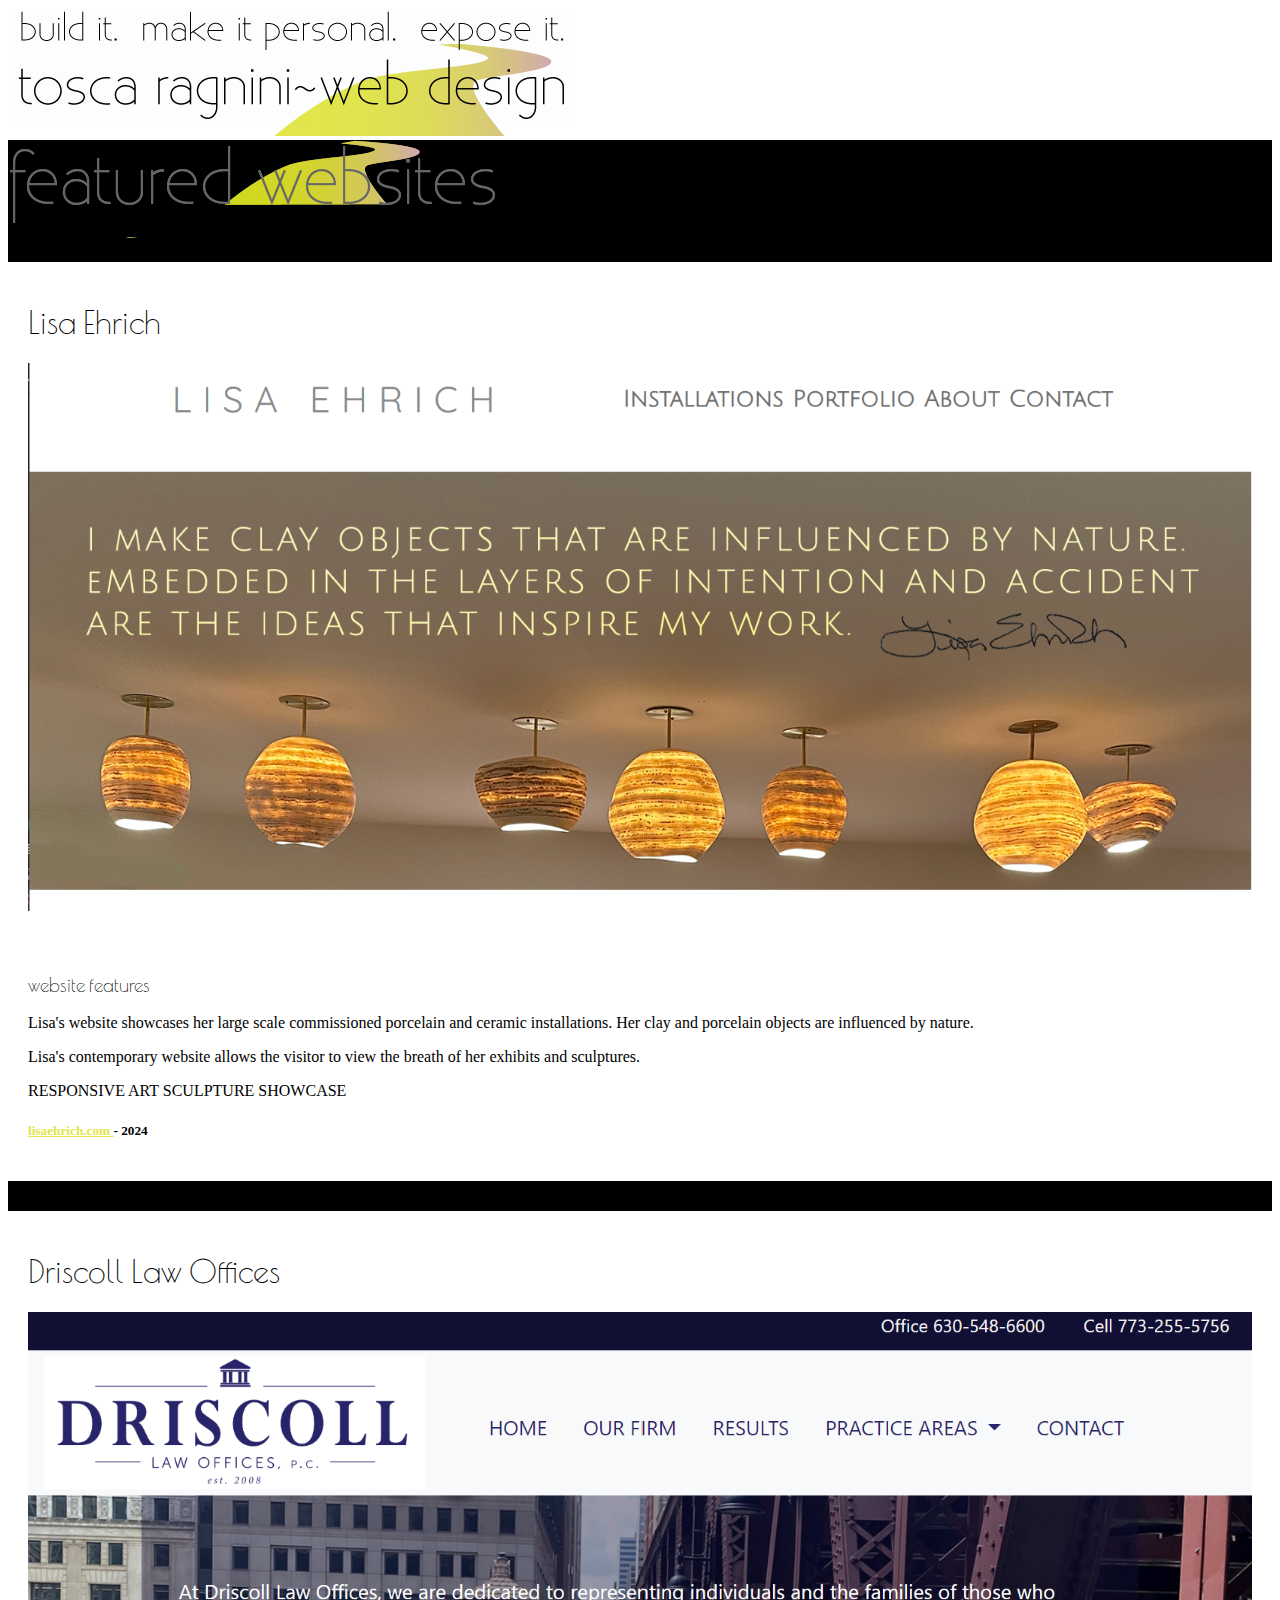
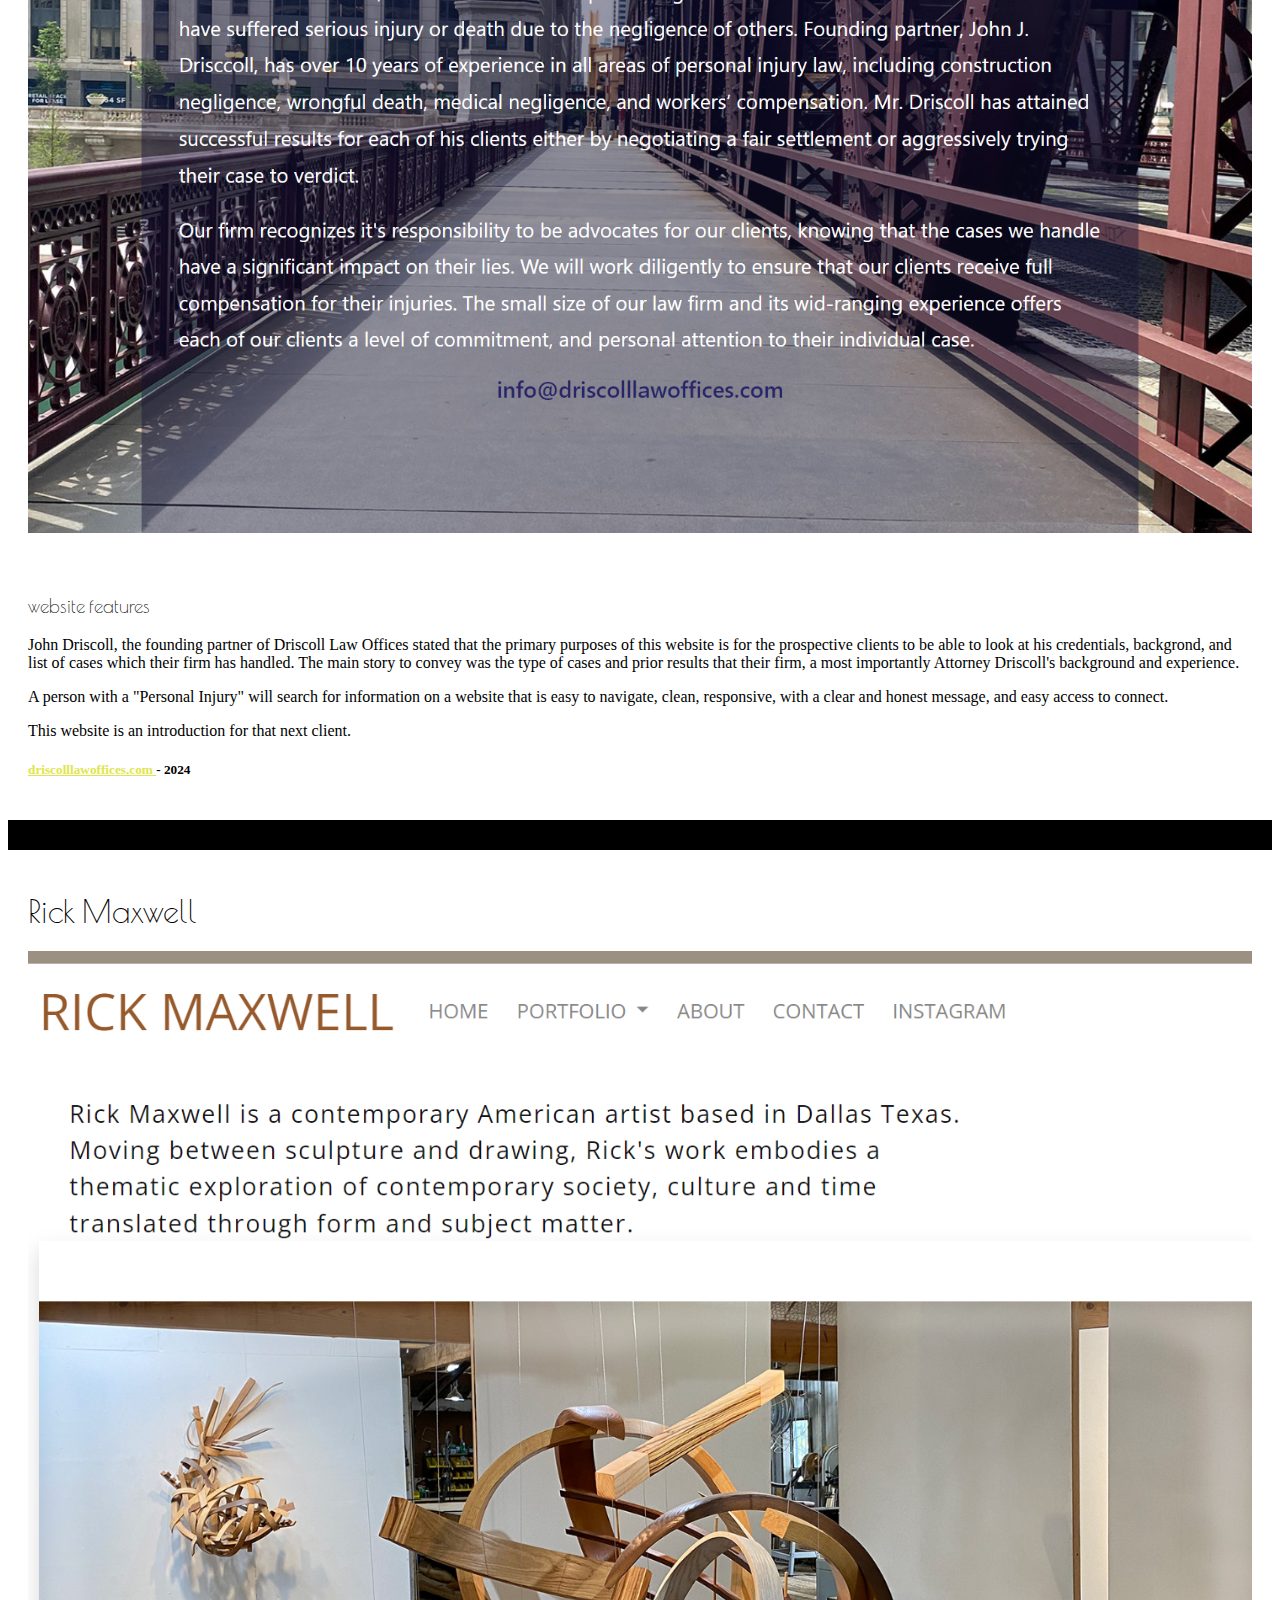
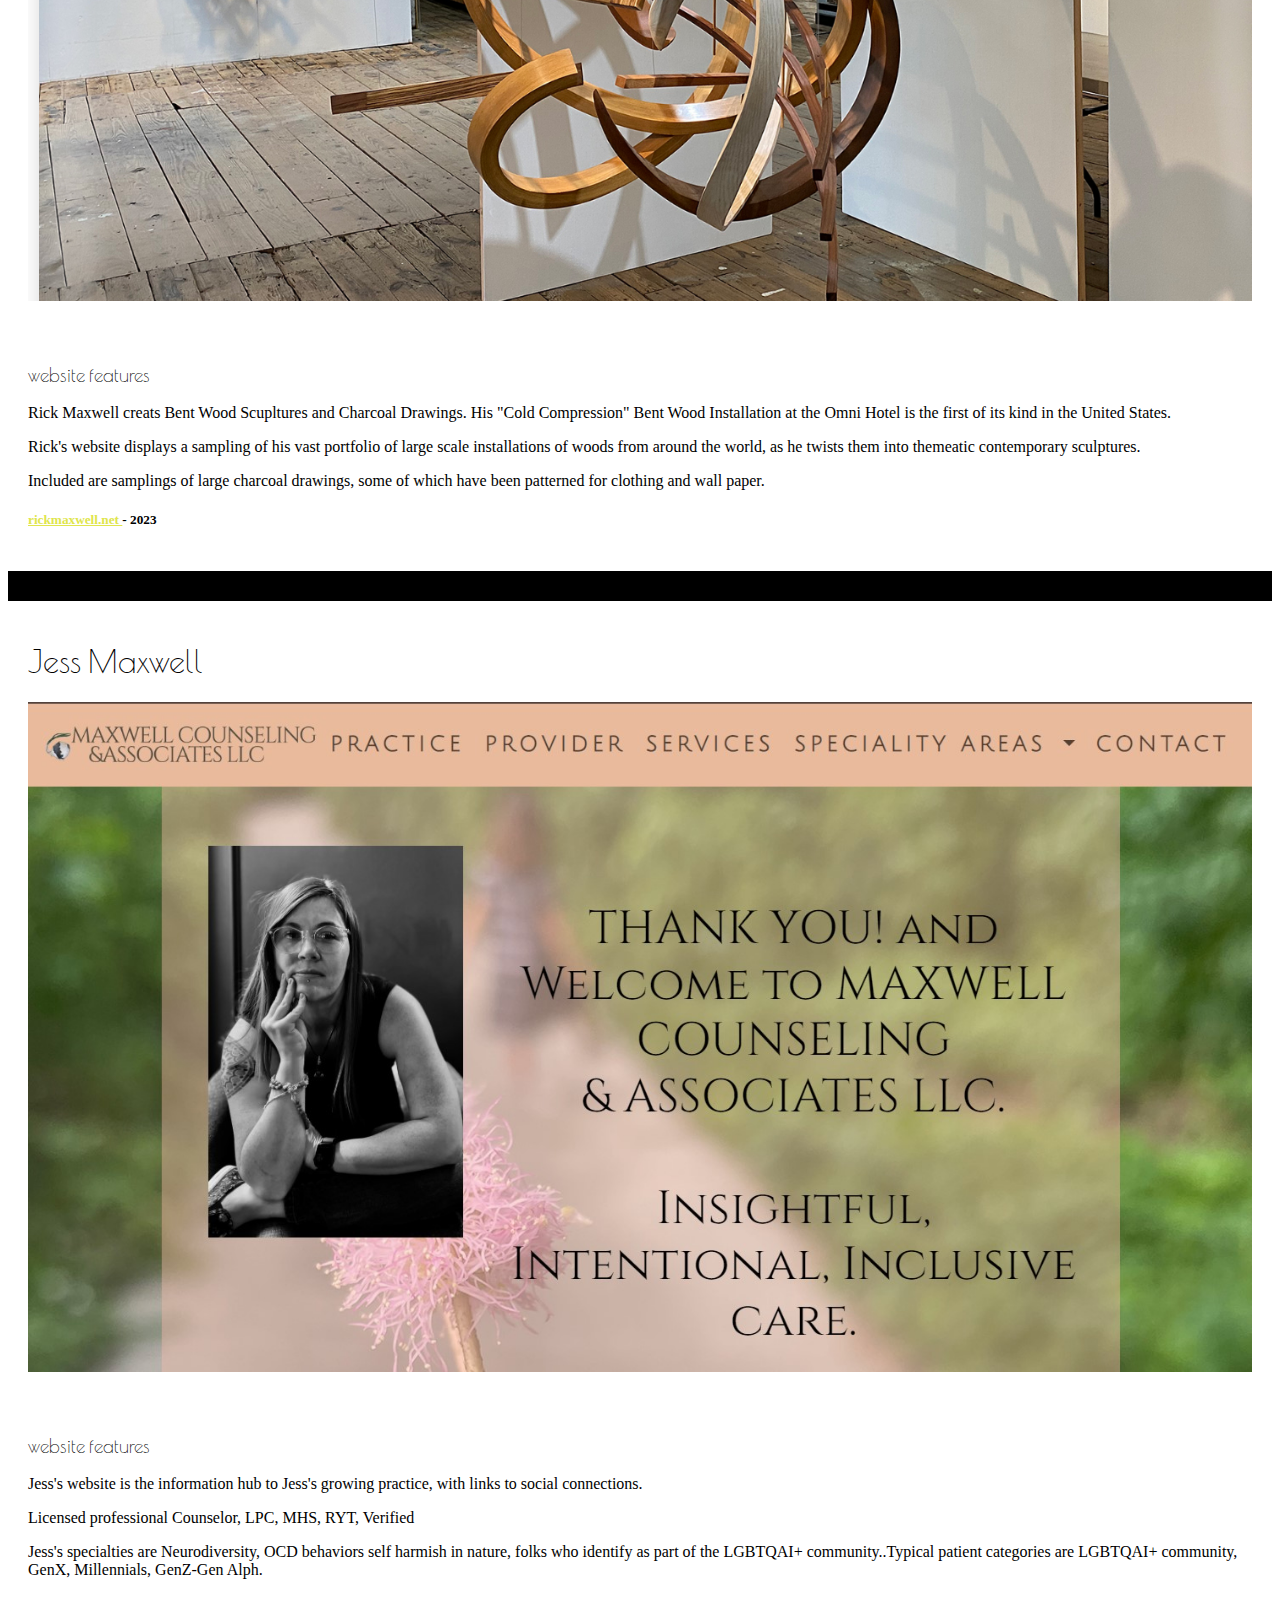
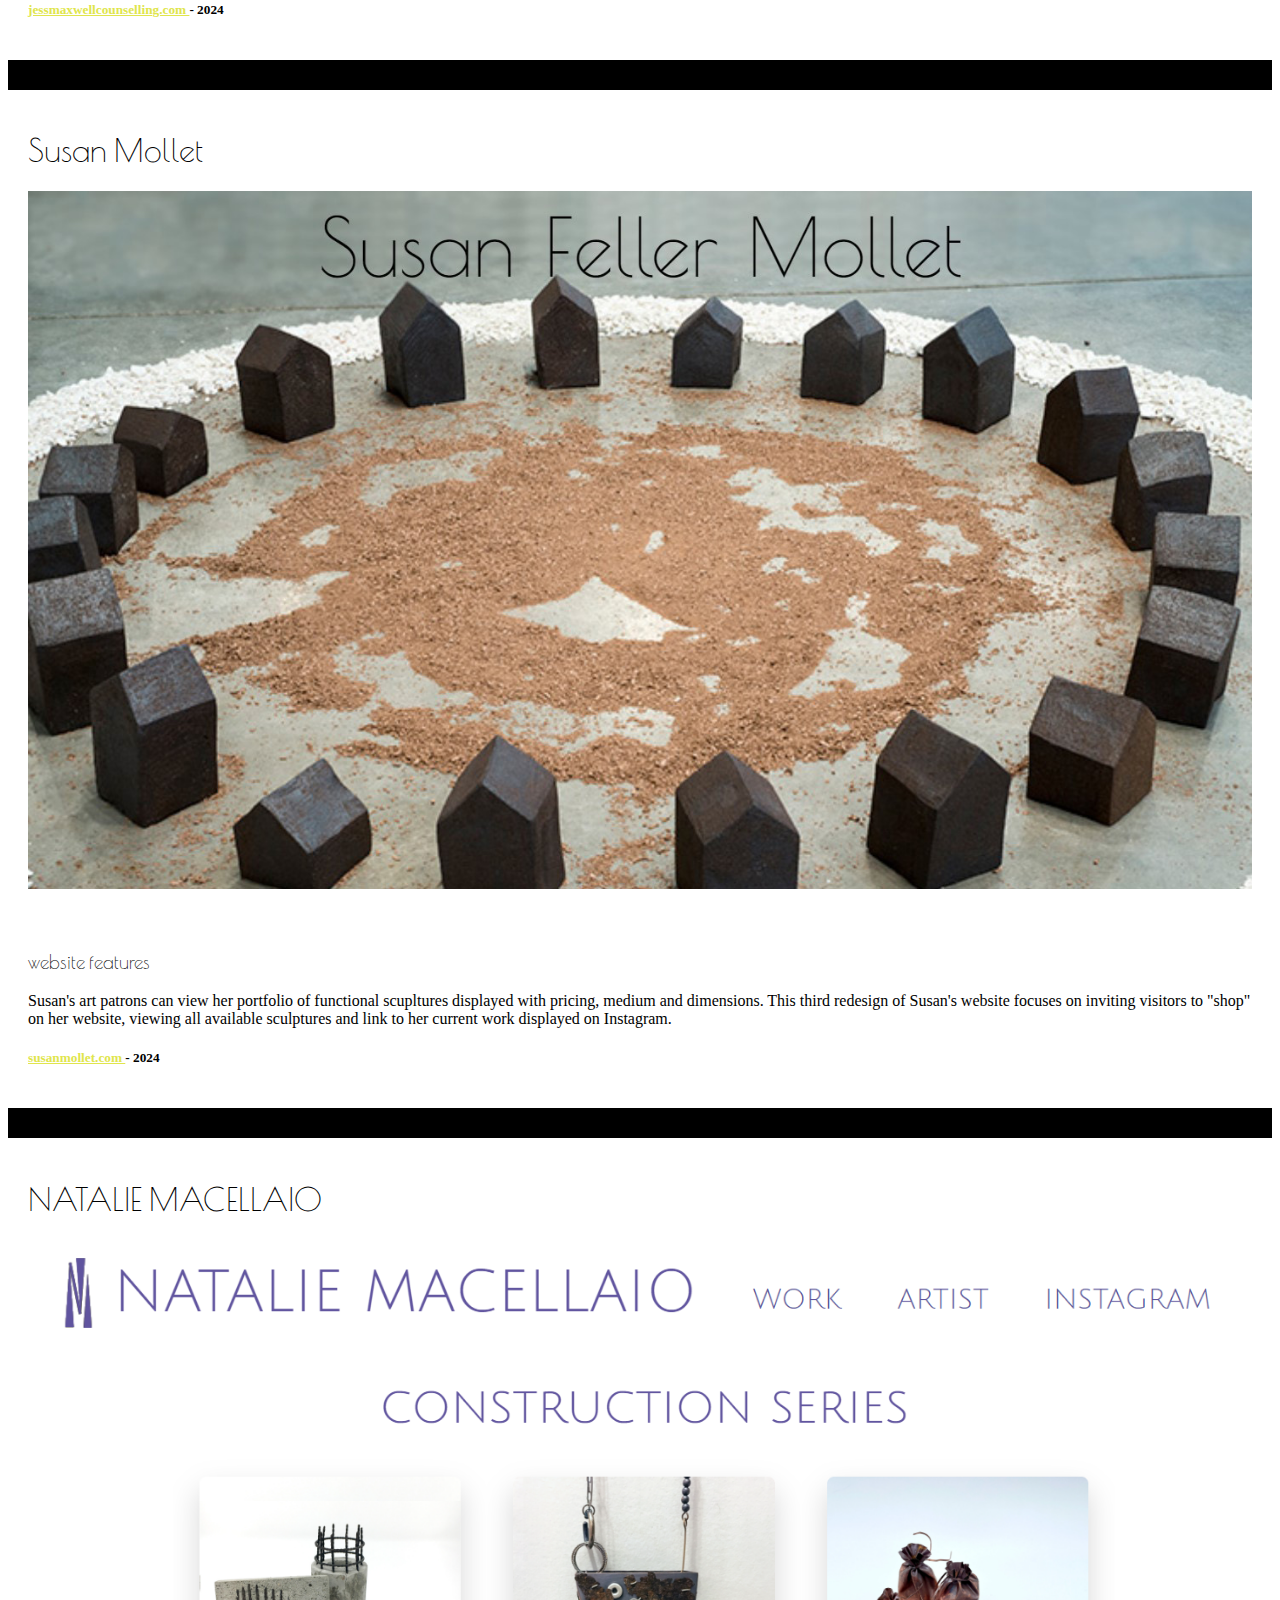
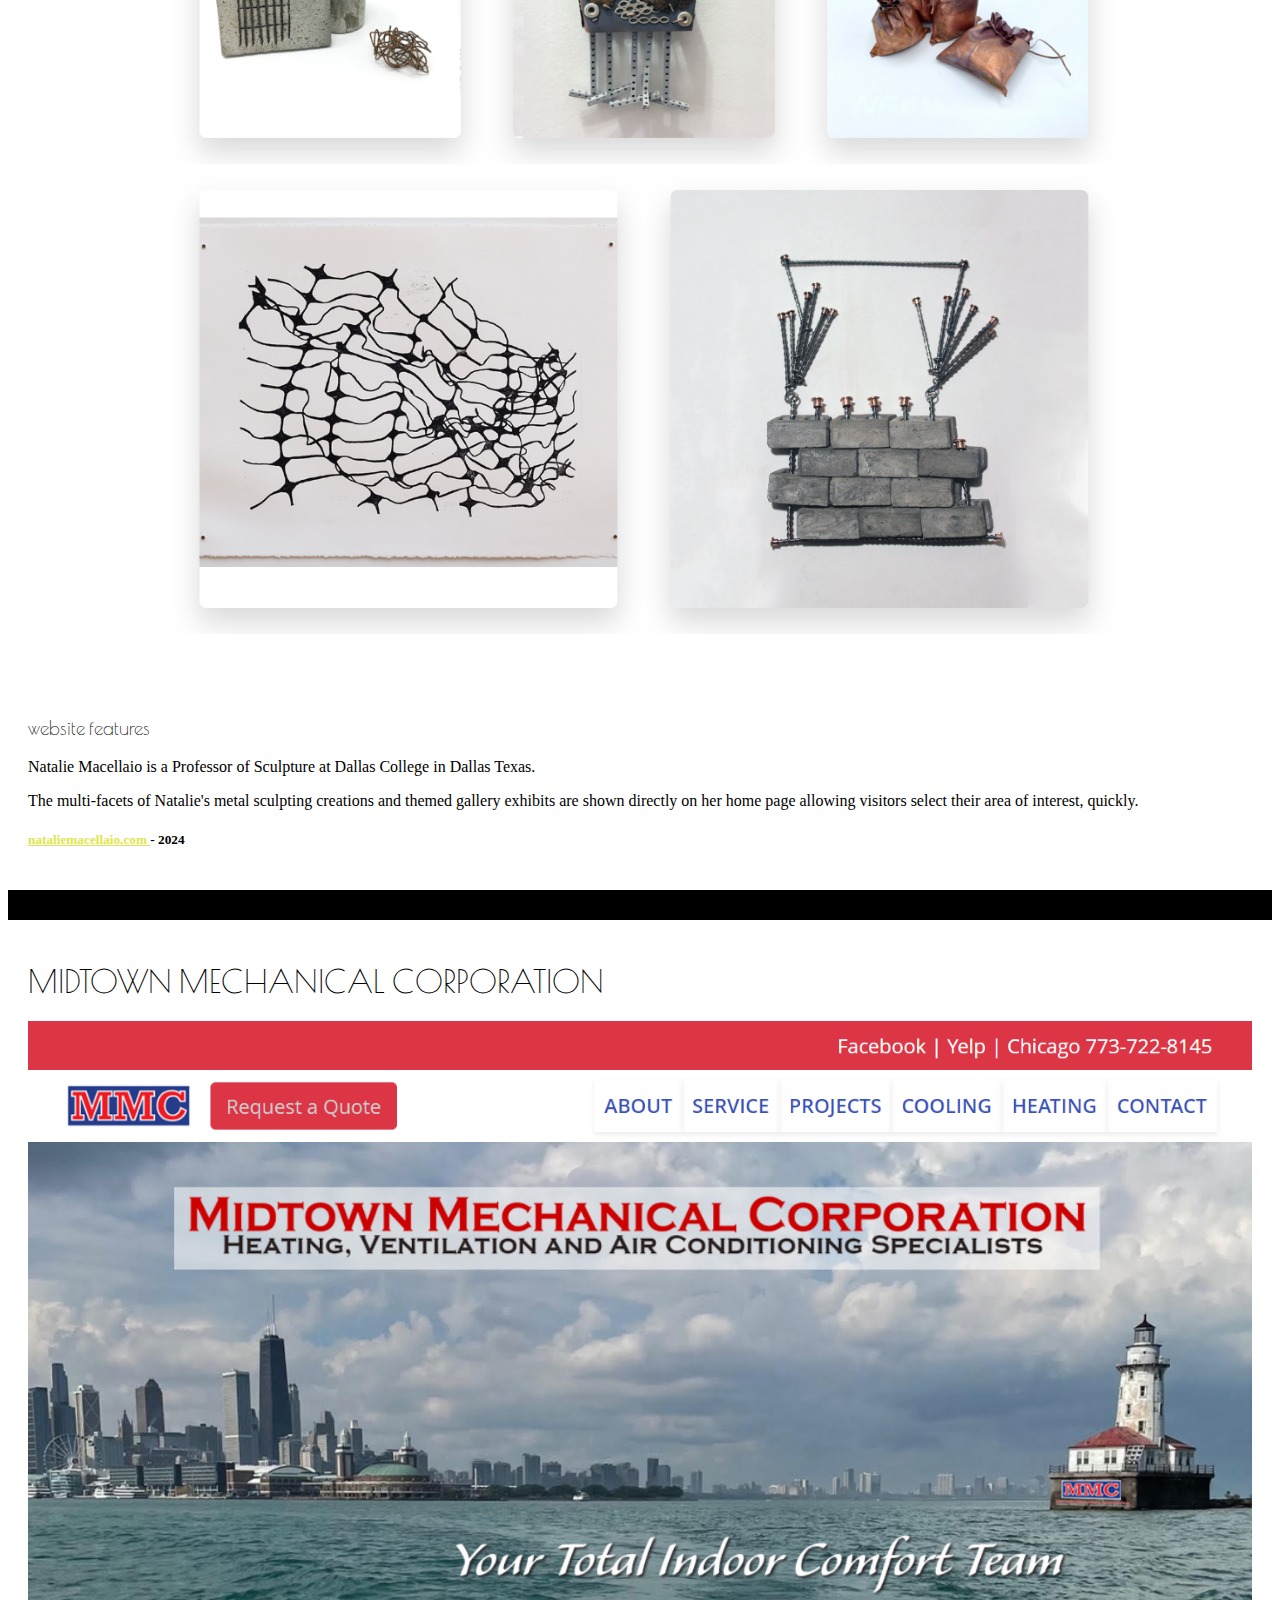
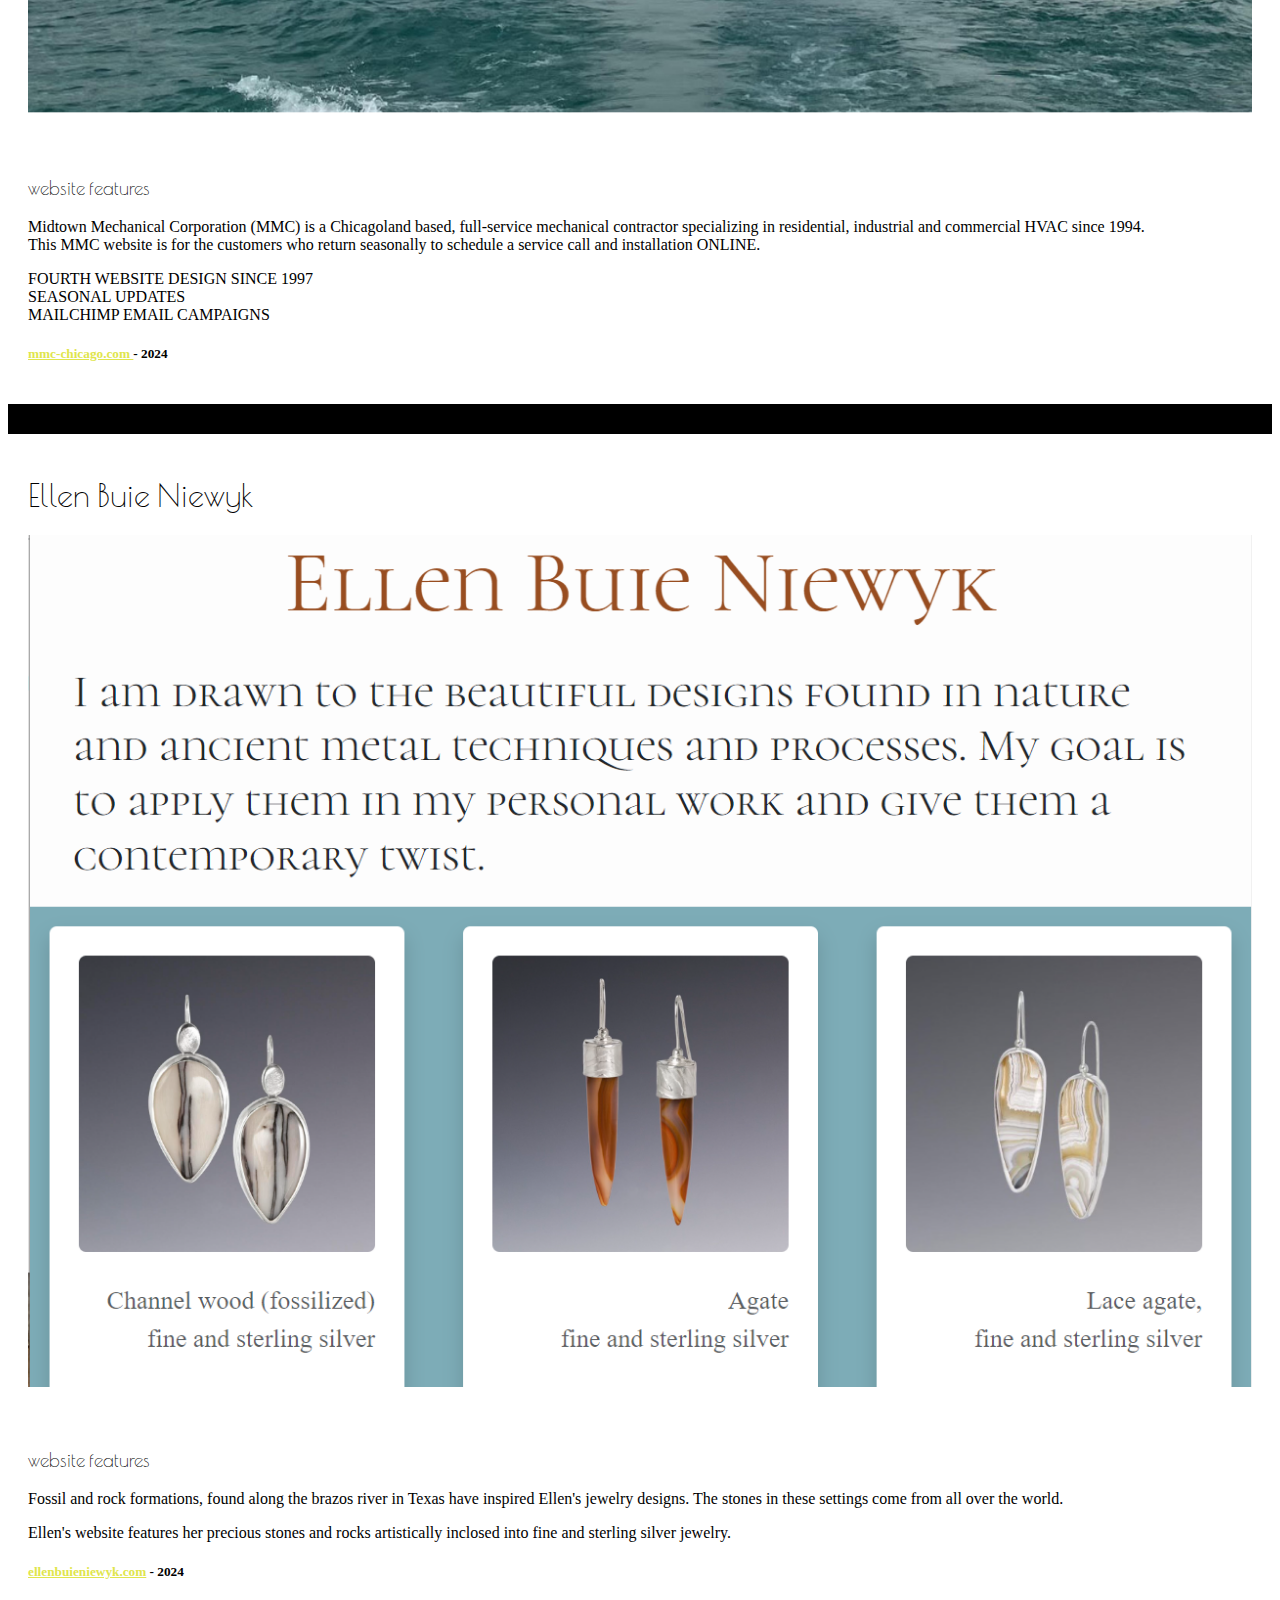
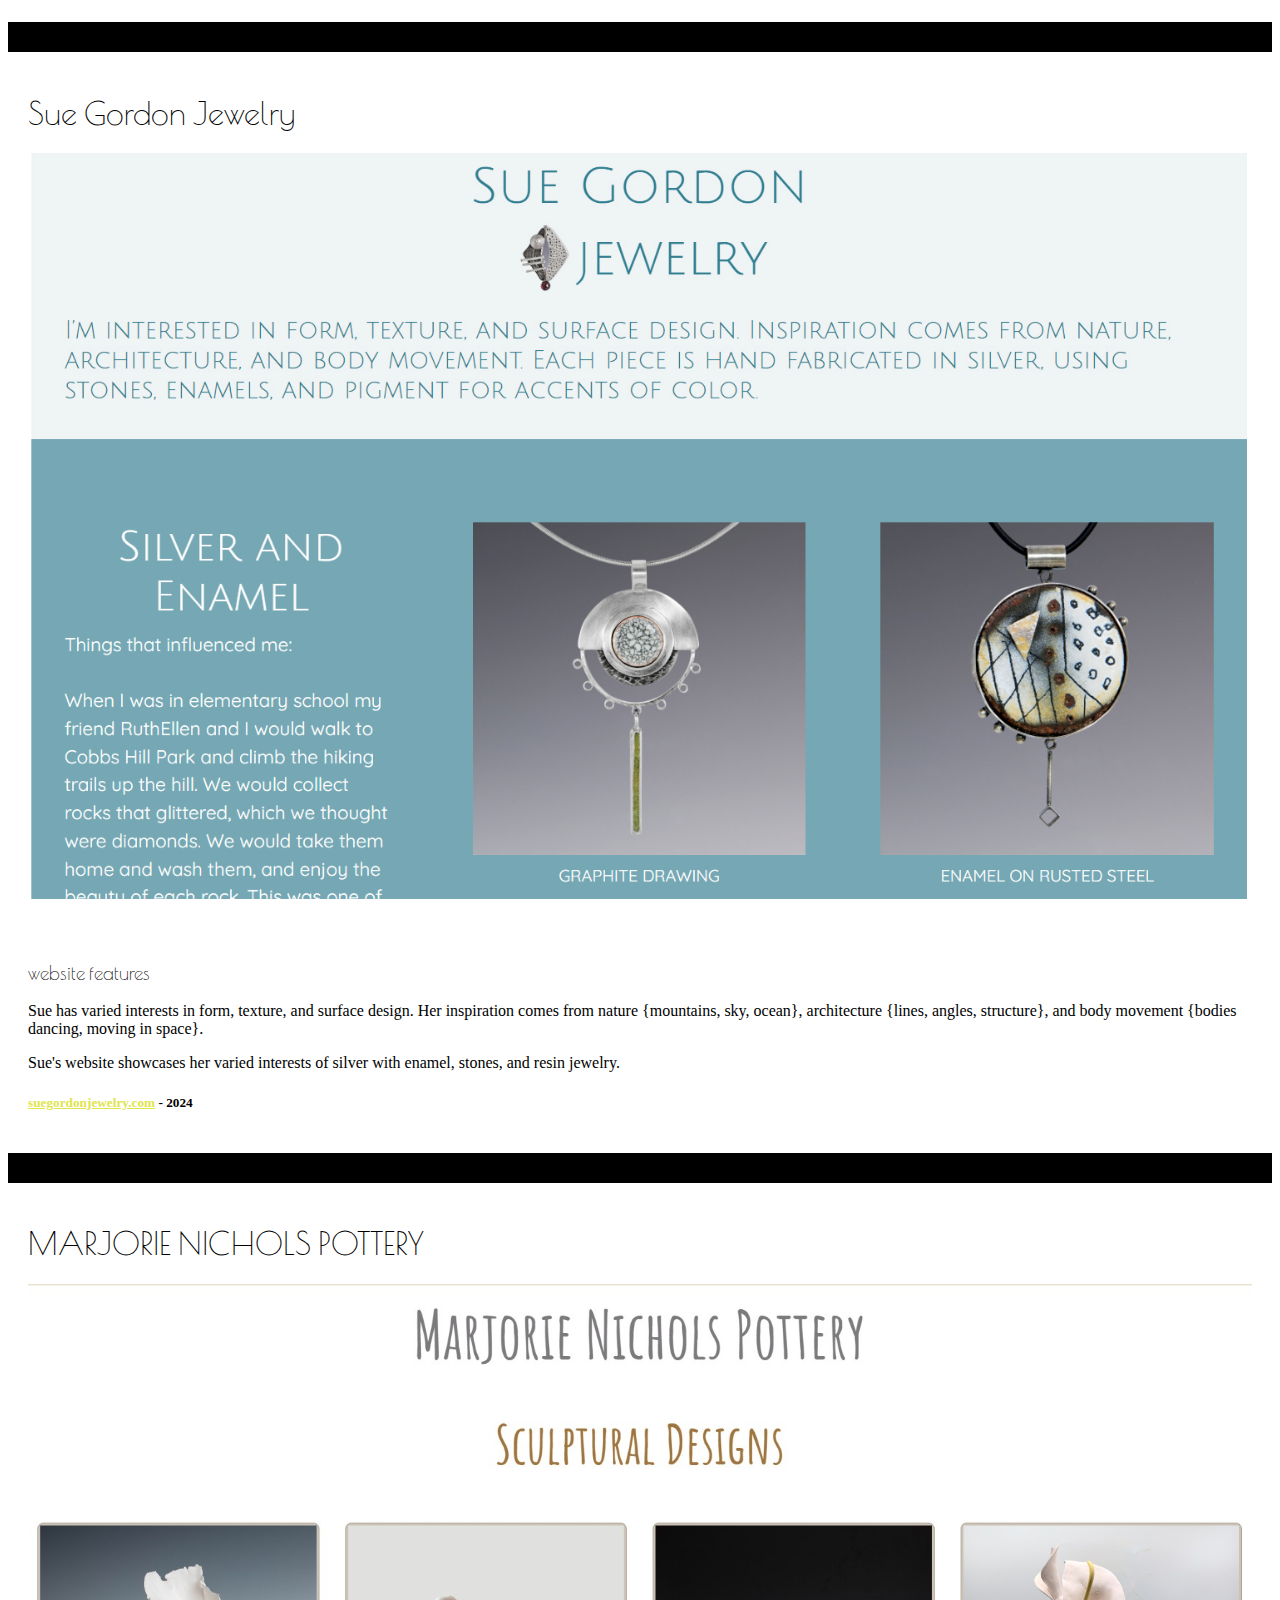
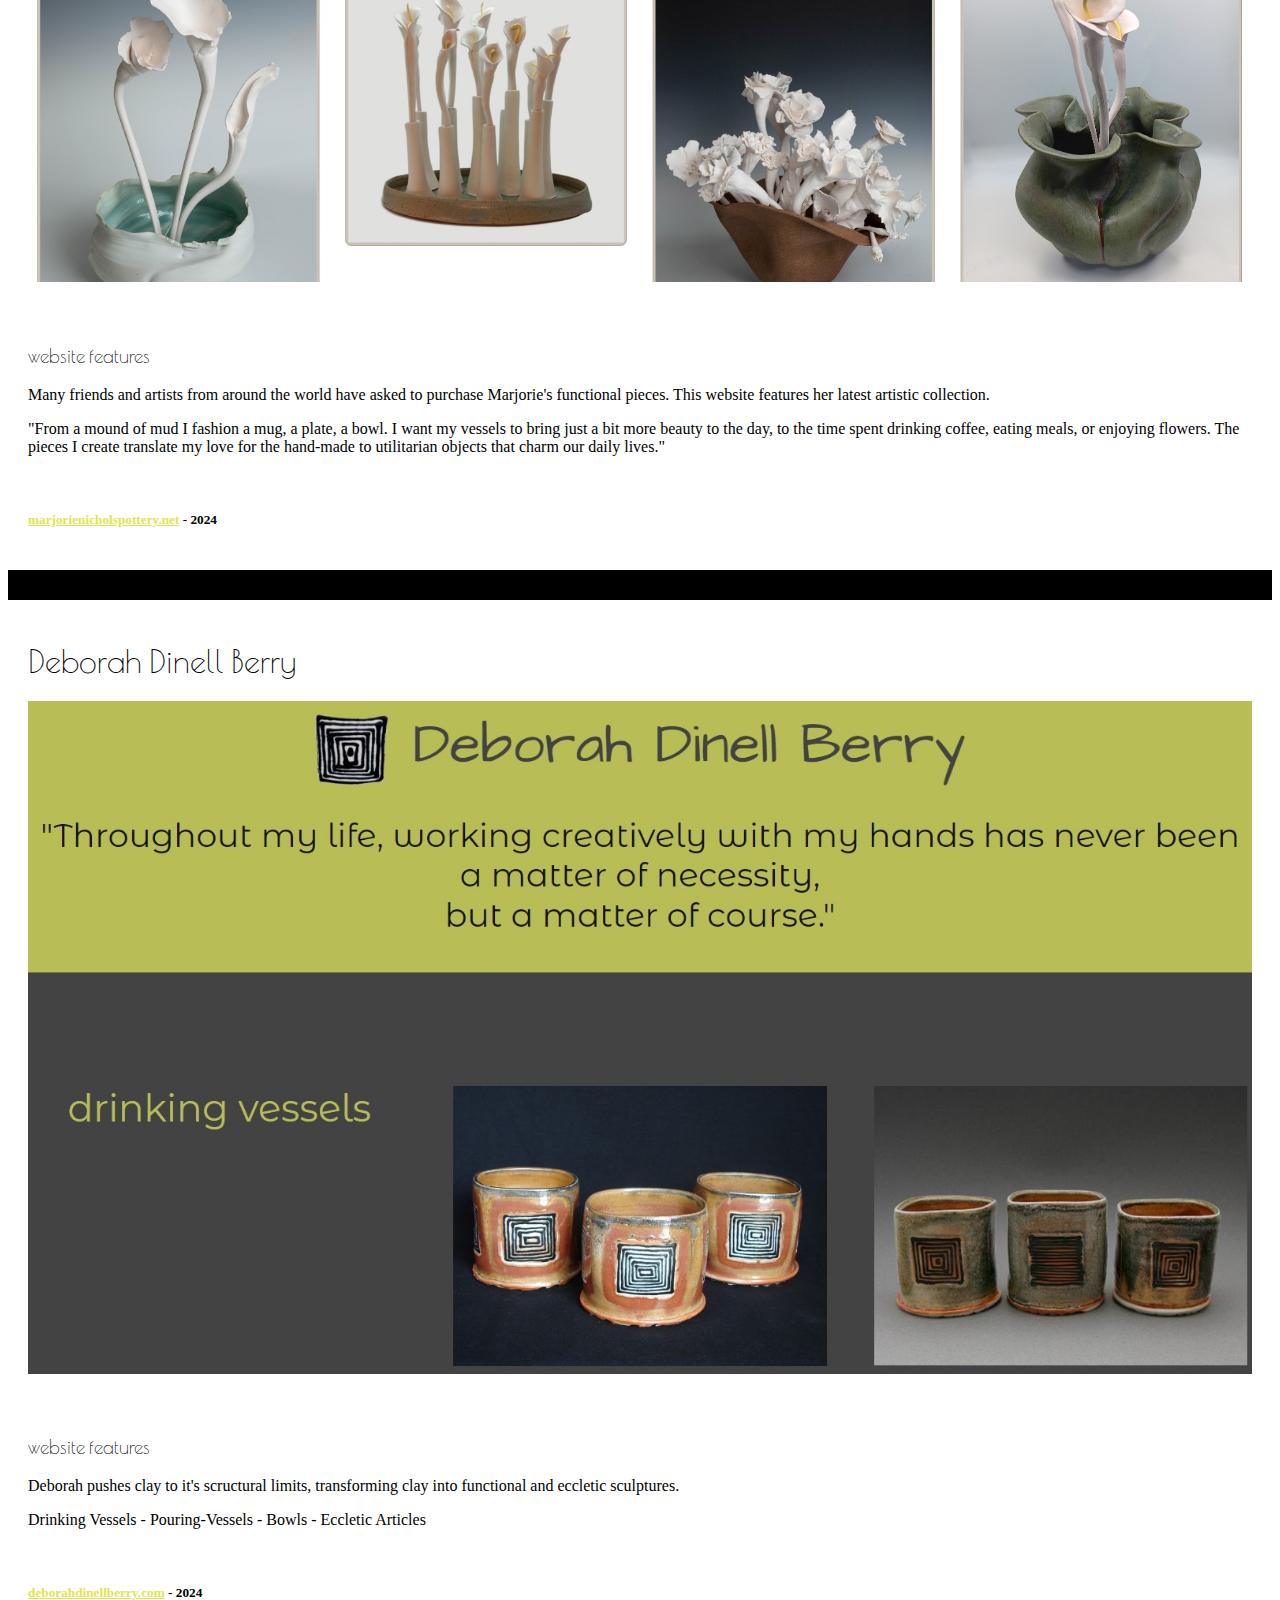
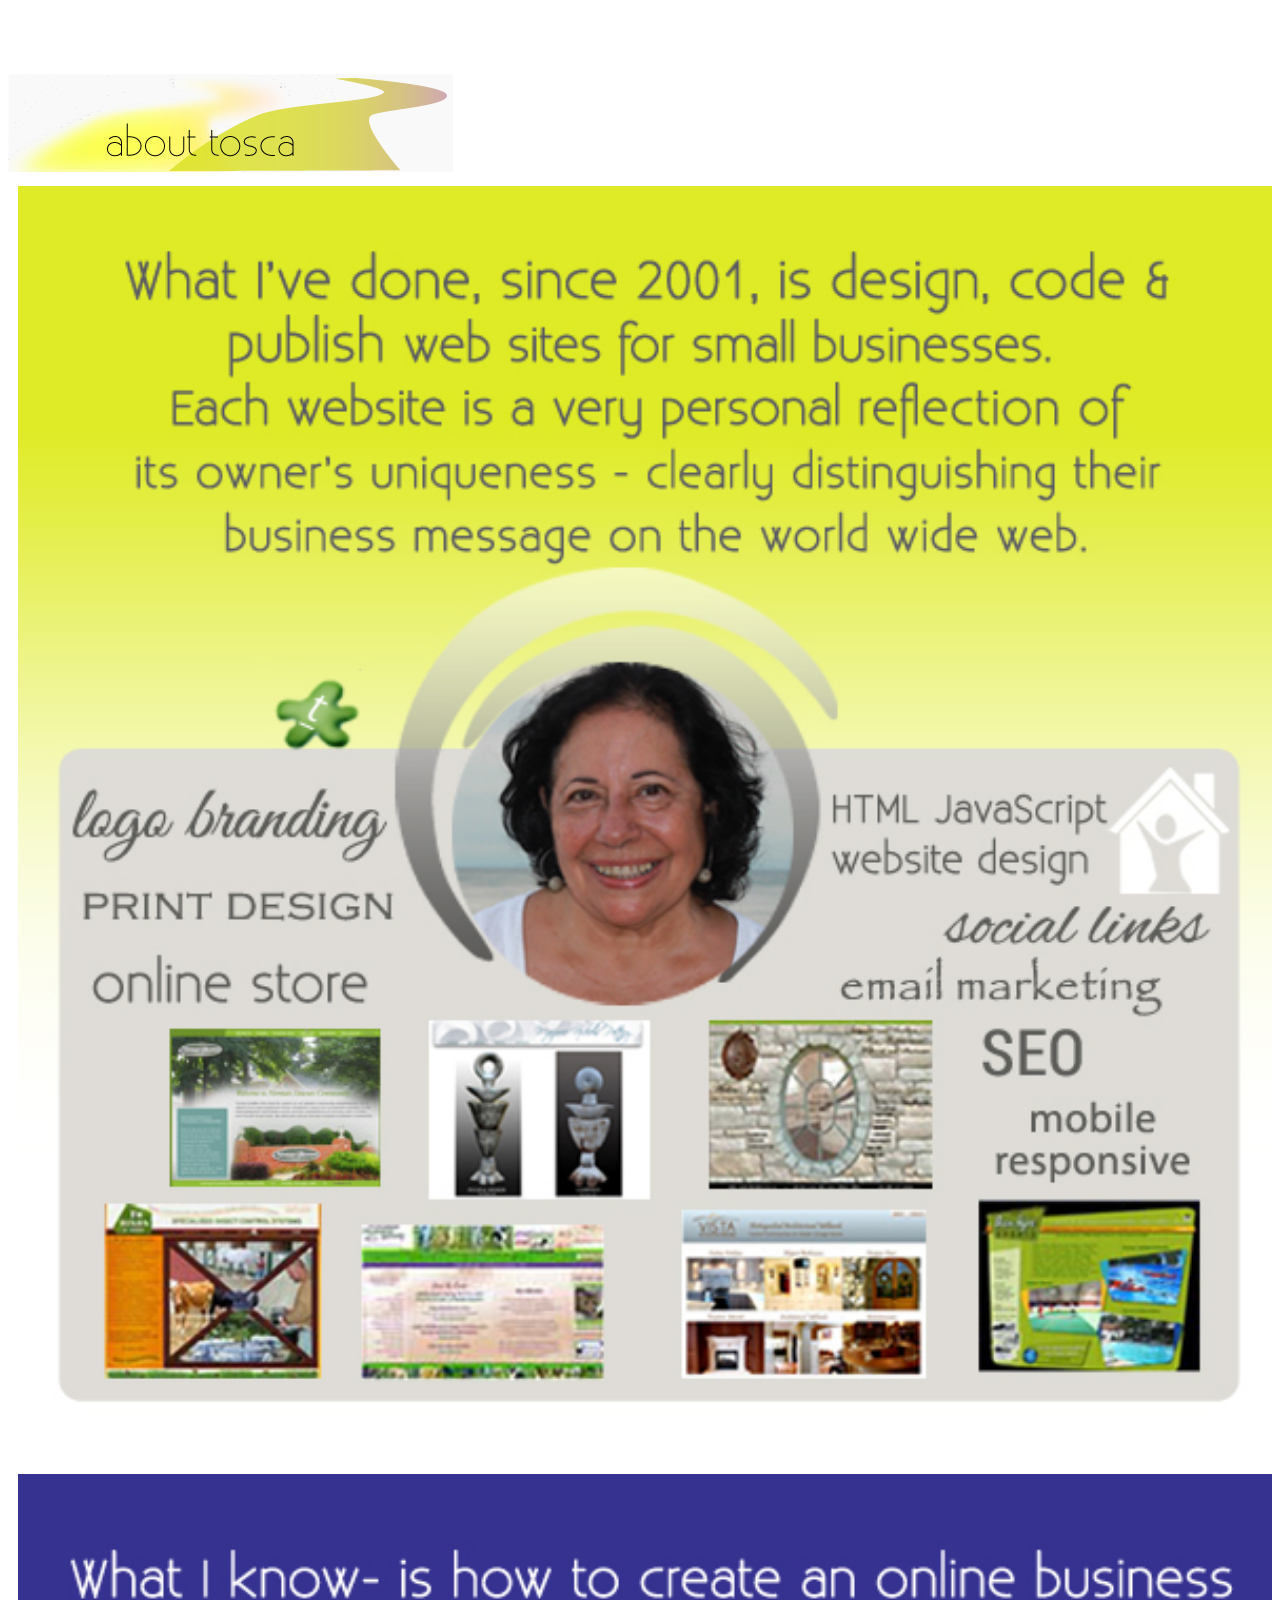
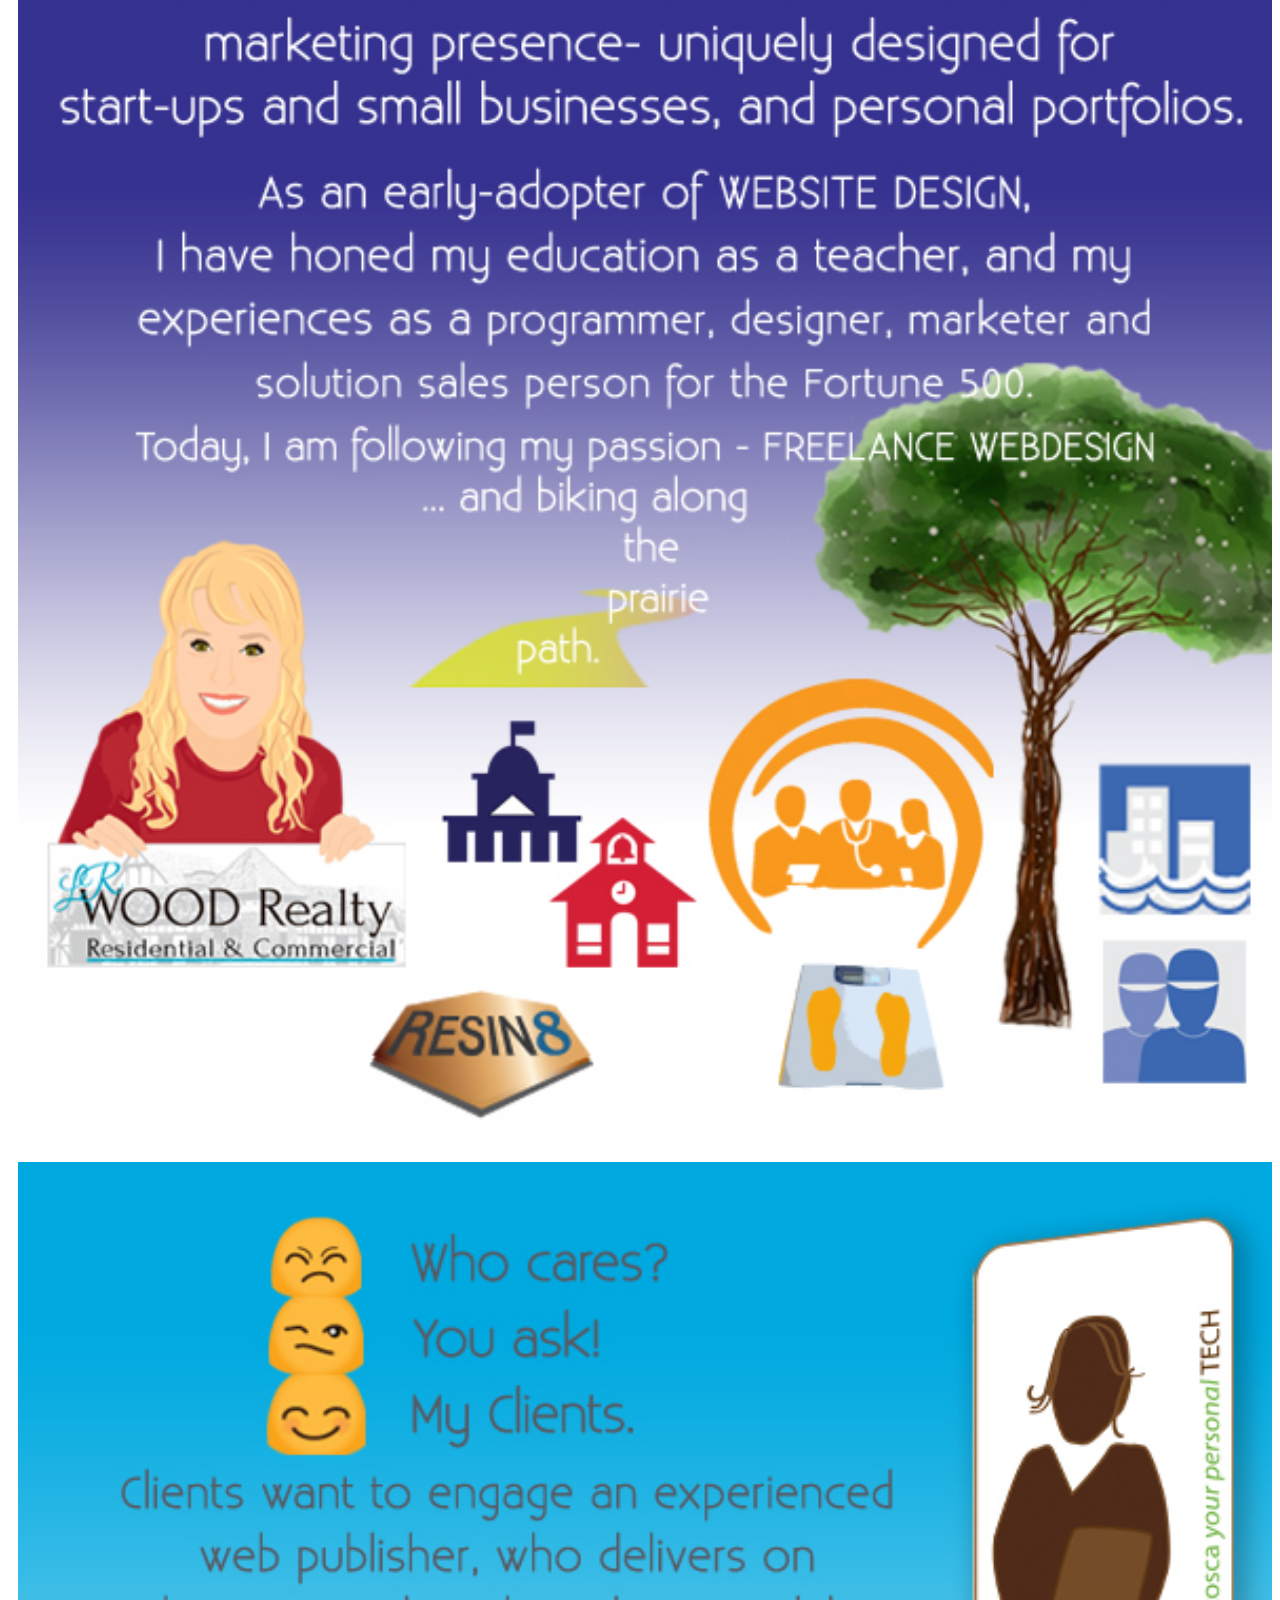
<file: index.html>
<!DOCTYPE html>
<html lang="en">
<head>
    <meta charset="utf-8">
    <title>Tosca Ragnini / Freelance Website Publisher</title>
    <meta name="viewport" content="width=device-width, initial-scale=1" />
    <meta name="author" content="tosca ragnini"/>
    <link rel="icon" type="image/png" href="favicon.png" />
    <link href="css/main.css" rel="stylesheet" type="text/css">
    <link rel="preconnect" href="https://fonts.googleapis.com">
    <link rel="preconnect" href="https://fonts.gstatic.com" crossorigin>
    <link href="https://fonts.googleapis.com/css2?family=Poiret+One&display=swap" rel="stylesheet">
    <link href="https://cdn.jsdelivr.net/npm/bootstrap@5.2.2/dist/css/bootstrap.min.css" rel="stylesheet" integrity="sha384-Zenh87qX5JnK2Jl0vWa8Ck2rdkQ2Bzep5IDxbcnCeuOxjzrPF/et3URy9Bv1WTRi" crossorigin="anonymous"> <link rel="stylesheet" href="https://fonts.googleapis.com/css?family=Raleway">
</head>
<body>           
     <img src="img/tosca-banner.png" class="img-fluid d-block pt-3 mx-auto" alt="tosca Ragnini - web designer"> 
    <div class="featured">
        <img src="img/features.png" class="img-fluid d-block pt-5 mx-auto" alt="tosca Ragnini - web designer"> 
   
            <!--Lisa Ehrich-->
            <section class="container">
                <div class="row p-4 mb-4">
                    <div class="col-sm-12 showcase-single-content shadow">
                        <div class="row" id="lisa">
                            <div class="col-sm-6 text-left showcase-single-item-wrap">
                                <div class="showcase-single-item">
                                    <div class="showcase-single-item-inner text-center">
                                        <h1 class="font-weight:200px">Lisa Ehrich</h1>
                                        <img src="img/lisaehrich-2.png" alt="Lisa Ehrich"  />
                                    </div>
                                </div>
                            </div>
                            <div class="col-sm-6 text-left showcase-single-item-wrap">
                                <div class="showcase-single-item pt-3">
                                    <div class="showcase-single-item-inner">
                                        <h3>website features</h3>
                                        <p>Lisa's website showcases her large scale commissioned porcelain and ceramic installations. Her clay and porcelain objects are influenced by nature.</p>
                                        <p>Lisa's contemporary website allows the visitor to view the breath of her exhibits and sculptures.  </p>
                                        <p>RESPONSIVE ART SCULPTURE SHOWCASE<br /></p>
                                        <h5><a href="https://lisaehrich.com" class="link-secondary" target="_blank" rel="noopener" alt="lisaehrich.com">lisaehrich.com </a> - 2024</h5>
                                    </div>
                                </div>
                            </div>
                        </div>
                    </div>
                </div>
            </section>
            <!--Driscoll-->           
            <section class="container">
                <div class="row p-4 mb-4">
                    <div class="col-sm-12 showcase-single-content shadow">
                        <div class="row" id="driscoll">
                            <div class="col-sm-6 text-left showcase-single-item-wrap">
                                <div class="showcase-single-item">
                                    <div class="showcase-single-item-inner text-center">
                                        <h1>Driscoll Law Offices</h1>
                                        <img src="img/driscoll-1.png" alt="Driscoll law offices - website home page"  />
                                    </div>
                                </div>
                            </div>
                            <div class="col-sm-6 text-left showcase-single-item-wrap">
                                <div class="showcase-single-item">
                                    <div class="showcase-single-item-inner pt-3 text-left">
                                        <h3 class="mt-2">website features</h3>
                                        <p>John Driscoll, the founding partner of Driscoll Law Offices stated that the primary purposes of this website is for the prospective clients to be able to look at his credentials, backgrond, and list of cases which their firm has handled. 
                                            The main story to convey was the type of cases and prior results that their firm, a most importantly Attorney Driscoll's background and experience.</p>
                                        <p>A person with a "Personal Injury" will search for information on a website that is easy to navigate, clean, responsive, with a clear and honest message, and easy access to connect.</p>
                                        <p>This website is an introduction for that next client.</p>
                                        <h5><a href="https://driscolllawoffices.com" class="link-secondary" target="_blank" rel="noopener" alt="driscolllawoffices.com">driscolllawoffices.com </a> - 2024</h5>
                                    </div>
                                </div>
                            </div>
                        </div>
                    </div>
                </div>
            </section>   
            <!--RICKMAXWELL-->
            <section class="container">
                <div class="row p-4 mb-4">
                    <div class="col-sm-12 showcase-single-content shadow">
                        <div class="row" id="rick">
                            <div class="col-sm-6 text-left showcase-single-item-wrap">
                                <div class="showcase-single-item">
                                    <div class="showcase-single-item-inner text-center">
                                        <h1>Rick Maxwell</h1>
                                        <img alt="Rick Maxwell - website home page" src="img/rick.png" />
                                    </div>
                                </div>
                            </div>
                            <div class="col-sm-6 text-left showcase-single-item-wrap">
                                <div class="showcase-single-item">
                                    <div class="showcase-single-item-inner pt-3">
                                        <h3 class="mt-2">website features</h3>
                                        <p>Rick Maxwell creats Bent Wood Scupltures and Charcoal Drawings. His "Cold Compression" Bent Wood Installation at the Omni Hotel is the first of its kind in the United States.</p>
                                        <p>Rick's website displays a sampling of his vast portfolio of large scale installations of woods from around the world, as he twists them into themeatic contemporary sculptures.  </p>
                                        <p>Included are samplings of large charcoal drawings, some of which have been patterned for clothing and wall paper.</p>
                                        <h5><a href="https://rickmaxwell.net" class="link-secondary" target="_blank" rel="noopener" alt="rickmaxwell.net">rickmaxwell.net </a> - 2023</h5>
                                    </div>
                                </div>
                            </div>
                        </div>
                    </div>
                </div>
            </section> 
             <!--Jessmaxwell-->
            <section class="container">
                <div class="row p-4 mb-4">
                    <div class="col-sm-12 showcase-single-content shadow">
                        <div class="row" id="jess">
                            <div class="col-sm-6 text-left showcase-single-item-wrap">
                                <div class="showcase-single-item">
                                    <div class="showcase-single-item-inner text-center">
                                        <h1>Jess Maxwell</h1>
                                        <img alt="Rick Maxwell - website home page" src="img/jessmaxwell-screen.jpg" />
                                    </div>
                                </div>
                            </div>
                            <div class="col-sm-6 text-left showcase-single-item-wrap">
                                <div class="showcase-single-item">
                                    <div class="showcase-single-item-inner pt-3">
                                        <h3 class="mt-2">website features</h3>
                                        <p>Jess's website is the information hub to Jess's growing practice, with links to social connections.</p>  
                                        <p>Licensed professional Counselor, LPC, MHS, RYT, Verified</p>
                                          <p>Jess's specialties are Neurodiversity, OCD behaviors self harmish in nature, folks who identify as part of the LGBTQAI+ community..Typical patient categories are LGBTQAI+ community, GenX, Millennials, GenZ-Gen Alph. </p>  
                                        <h5><a href="https://jessmaxwellcounseling.com" class="link-secondary" target="_blank" rel="noopener" alt="jessmaxwellcounselling.com">jessmaxwellcounselling.com </a> - 2024</h5>
                                    </div>
                                </div>
                            </div>
                        </div>
                    </div>
                </div>
            </section>      
            <!--Susan Mollet-->
            <section class="container">
                <div class="row p-4 mb-4">
                    <div class="col-sm-12 showcase-single-content shadow">
                        <div class="row" id="susan">
                            <div class="col-sm-6 text-left showcase-single-item-wrap">
                                <div class="showcase-single-item">
                                    <div class="showcase-single-item-inner text-center">
                                        <h1>Susan Mollet</h1>
                                        <img alt="Susan Mollet - website home page" src="img/susanmollet-home.jpg" />
                                    </div>
                                </div>
                            </div>
                            <div class="col-sm-6 text-left showcase-single-item-wrap">
                                <div class="showcase-single-item">
                                     <div class="showcase-single-item-inner pt-3 text-left">
                                        <h3 class="mt-2">website features</h3>
                                        <p>Susan's art patrons can view her portfolio of functional scupltures displayed with pricing, medium and dimensions. This third redesign of Susan's website focuses on inviting visitors to "shop" on her website, viewing all available sculptures and link to her current work displayed on Instagram.</p>   
                                        <h5><a href="https://susanmollet.com" class="link-secondary" target="_blank" rel="noopener" alt="susanmollet.com">susanmollet.com </a> - 2024</h5>
                                    </div>
                                </div>
                            </div>
                        </div>
                    </div>
                </div>
            </section>    
            <!--NATALIE.MACELLAIO-->
            <section class="container">
                <div class="row p-4 mb-4">
                    <div class="col-sm-12 showcase-single-content shadow">
                        <div class="row" id="natalie">
                            <div class="col-sm-6 text-left showcase-single-item-wrap">
                                <div class="showcase-single-item">
                                    <div class="showcase-single-item-inner text-center">
                                        <h1>NATALIE MACELLAIO</h1>
                                        <img alt="Natalie Macellaio - website home page" src="img/natalie.png" />
                                    </div>
                                </div>
                            </div>
                            <div class="col-sm-6 text-left showcase-single-item-wrap">
                                <div class="showcase-single-item">
                                    <div class="showcase-single-item-inner pt-3 text-left">
                                        <h3>website features</h3>
                                        <p>Natalie Macellaio is a Professor of Sculpture at Dallas College in Dallas Texas.</p>
                                        <p>The multi-facets of Natalie's metal sculpting creations and themed gallery exhibits are shown directly on her home page allowing visitors select their area of interest, quickly. </p>
                                        <h5><a href="https://nataliemacellaio.com" class="link-secondary" target="_blank" rel="noopener" alt="nataliemacellaio.com">nataliemacellaio.com </a> - 2024</h5>
                                    </div>
                                </div>
                            </div>
                        </div>
                    </div>
                </div>
            </section>
            <!--MMC-->
            <section class="container">
                <div class="row p-4 mb-4">
                    <div class="col-sm-12 showcase-single-content shadow">
                        <div class="row" id="mmc">
                            <div class="col-sm-6 text-left showcase-single-item-wrap">
                                <div class="showcase-single-item">
                                    <div class="showcase-single-item-inner text-center">
                                        <h1>MIDTOWN MECHANICAL CORPORATION </h1>
                                        <img alt="Midtown Mechanical Corporation. - website home page" src="img/mmc.png" />
                                    </div>
                                </div>
                            </div>
                            <div class="col-sm-6 text-left mt-2 showcase-single-item-wrap">
                                <div class="showcase-single-item">
                                    <div class="showcase-single-item-inner pt-3 text-left">
                                        <h3>website features</h3>
                                        <p>Midtown Mechanical Corporation (MMC) is a Chicagoland based, full-service mechanical contractor specializing in residential, industrial and commercial HVAC since 1994.<br/> This MMC website is for the customers who return seasonally to schedule a service call and installation ONLINE. </p>
                                        <p>FOURTH WEBSITE DESIGN SINCE 1997<br />SEASONAL UPDATES<br />MAILCHIMP EMAIL CAMPAIGNS</p>
                                        <h5><a href="https://mmc-chicago.com" class="link-secondary" target="_blank" rel="noopener" alt="mmc-chicago.com">mmc-chicago.com </a> - 2024</h5>
                                    </div>
                                </div>
                            </div>
                        </div>
                    </div>
                </div>
            </section>         
             <!--Ellen Buie Niewyk-->
             <section class="container" >
                <div class="row p-4 mb-4">
                    <div class="col-sm-12 showcase-single-content shadow">
                        <div class="row" id="ellen">
                            <div class="col-sm-6 text-left showcase-single-item-wrap">
                                <div class="showcase-single-item">
                                    <div class="showcase-single-item-inner text-center">
                                        <h1 class="font-wt">Ellen Buie Niewyk</h1>
                                        <img alt="ellen buie niewyk - home page" src="img/ellenneiwyk.png" />
                                    </div>
                                </div>
                            </div>
                            <div class="col-sm-6 text-left showcase-single-item-wrap">
                                <div class="showcase-single-item">
                                    <div class="showcase-single-item-inner pt-3 text-left">
                                        <h3>website features</h3>
                                        <p>Fossil and rock formations, found along the brazos river in Texas have inspired Ellen's jewelry designs. The stones in these settings come from all over the world. </p>
                                        <p>Ellen's website features her precious stones and rocks artistically inclosed into fine and sterling silver jewelry.</p>
                                        <h5><a href="https://ellenbuieniewyk.com" class="link-secondary" target="_blank" rel="noopener" alt="ellenbuieniewyk.com">ellenbuieniewyk.com</a> -  2024</h5>
                                    </div>
                                </div>
                            </div>
                        </div>
                    </div>
                </div>
            </section>
              <!--Sue Gordon-->
              <section class="container" >
                <div class="row p-4 mb-4">
                    <div class="col-sm-12 showcase-single-content shadow">
                        <div class="row" id="ellen">
                            <div class="col-sm-6 text-left showcase-single-item-wrap">
                                <div class="showcase-single-item">
                                    <div class="showcase-single-item-inner text-center">
                                        <h1 class="font-wt">Sue Gordon Jewelry</h1>
                                        <img alt="sue gordon - home page" src="img/suegordon.jpg" />
                                    </div>
                                </div>
                            </div>
                            <div class="col-sm-6 text-left showcase-single-item-wrap">
                                <div class="showcase-single-item">
                                    <div class="showcase-single-item-inner pt-3 text-left">
                                        <h3>website features</h3>
                                        <p> Sue has varied interests in form, texture, and surface design. Her inspiration comes from nature {mountains, sky, ocean}, architecture {lines, angles, structure}, and body movement {bodies dancing, moving in space}. </p>
                                        <p>Sue's website showcases her varied interests of silver with enamel, stones, and resin jewelry.</p>
                                        <h5><a href="https://suegordonjewelry.com" class="link-secondary" target="_blank" rel="noopener" alt="suegordonjewelry.com">suegordonjewelry.com</a> -  2024</h5>
                                    </div>
                                </div>
                            </div>
                        </div>
                    </div>
                </div>
            </section>
             <!--Marjorie-->
            <section class="container">
                <div class="row p-4 mb-4">
                    <div class="col-sm-12 showcase-single-content shadow">
                        <div class="row" id="marjorie">
                            <div class="col-sm-6 text-left showcase-single-item-wrap">
                                <div class="showcase-single-item">
                                    <div class="showcase-single-item-inner text-center">
                                        <h1>MARJORIE NICHOLS POTTERY</h1>
                                        <img alt="marjorie Nichols - website home page" src="img/Marjorie-screen.jpg" />
                                    </div>
                                </div>
                            </div>
                            <div class="col-sm-6 text-left showcase-single-item-wrap">
                                <div class="showcase-single-item">
                                    <div class="showcase-single-item-inner">
                                        <h3 class="pt-3">website features</h3>
                                        <p>Many friends and artists from around the world have asked to purchase Marjorie's functional pieces.  This website features her latest artistic collection. </p>
                                        <p> "From a mound of mud I fashion a mug, a plate, a bowl. I want my vessels to bring just a bit more beauty to the day, to the time spent drinking coffee, eating meals, or enjoying flowers. The pieces I create translate my love for the hand-made to utilitarian objects that charm our daily lives."</p><br />
                                        <h5><a href="https://marjorienicholspottery.net" class="link-secondary" target="_blank" rel="noopener" alt="marjorienicholspottery.net">marjorienicholspottery.net</a> - 2024</h5>
                                    </div>
                                </div>
                            </div>
                        </div>
                    </div>
                </div>
            </section>
            <!--Deborah-->
            <section class="container">
                <div class="row p-4 mb-4">
                    <div class="col-sm-12 showcase-single-content shadow">
                        <div class="row" id="marjorie">
                            <div class="col-sm-6 text-left showcase-single-item-wrap">
                                <div class="showcase-single-item">
                                    <div class="showcase-single-item-inner text-center">
                                        <h1>Deborah Dinell Berry</h1>
                                        <img alt="Deborah Dinell Berry - website home page" src="img/deborah-screen.jpg" />
                                    </div>
                                </div>
                            </div>
                            <div class="col-sm-6 text-left showcase-single-item-wrap">
                                <div class="showcase-single-item">
                                    <div class="showcase-single-item-inner">
                                        <h3 class="pt-3">website features</h3>
                                        <p>Deborah pushes clay to it's scructural limits, transforming clay into functional and eccletic sculptures.</p>
                                        <p>Drinking Vessels - Pouring-Vessels - Bowls - Eccletic Articles</p><br>
                                        <h5><a href="https://deborahdinellberry.com" class="link-secondary" target="_blank" rel="noopener" alt="deborahdinellberry.com">deborahdinellberry.com</a> - 2024</h5>
                                    </div>
                                </div>
                            </div>
                        </div>
                    </div>
                </div>
            </section>
    </div>          
    <footer>
            <div class="container">
                <div class="row justify-content-md-center">
                    <div class="col-md-auto home-banner">
                        <img alt="about Tosca Ragnini" src="img/about-banner.2022.png" alt="about Tosca banner" class="fadeImage" />
                    </div>
                </div>
                <div class="row">
                    <div class="col-sm-6 about-me">
                        <img alt="about Tosca Ragnini" src="img/done.jpg" alt="Image" class="p-3 fadeImage" />
                        <img alt="about Tosca Ragnini" src="img/know.jpg" alt="Image" class="p-3 fadeImage" />
                    </div>
                    <div class="col-sm-6 about-me">
                        <img alt="about Tosca Ragnini" src="img/cares.jpg" alt="Image" class="p-3 fadeImage" />
                        <img alt="about Tosca Ragnini" src="img/help.jpg" alt="Image" class="p-3 fadeImage" />
                    </div>
                </div>                        
                <div class="row">
                    <div class="col-sm-12 showcase-single-content">
                        <div class="text-center showcase-single-item-wrap">
                            <h3><a class="link-secondary" href="mailto:tosca.ragnini@gmail.com">tosca.ragnini@gmail.com</a></h3>
                            <h4>630.248.1990</h4>
                        </div>
                    <div>
                    <h5 class="text-center">Your personal portfolio, start-up or small business has been my focus, since 2001. </br>  
                        I invite you to contact me to discuss your personalized website presence. </h5>
                        <div class="copy-rt add-top-quarter">
                        <script type="text/javascript">document.write(new Date().getFullYear());</script>&mdash; Tosca Ragnini<br />
                    </div>
                    </div>
                </div>
            </div>
    </footer> 
</body>
<script src="https://cdn.jsdelivr.net/npm/bootstrap@5.2.2/dist/js/bootstrap.bundle.min.js" integrity="sha384-OERcA2EqjJCMA+/3y+gxIOqMEjwtxJY7qPCqsdltbNJuaOe923+mo//f6V8Qbsw3" crossorigin="anonymous"></script>
</html>
</file>
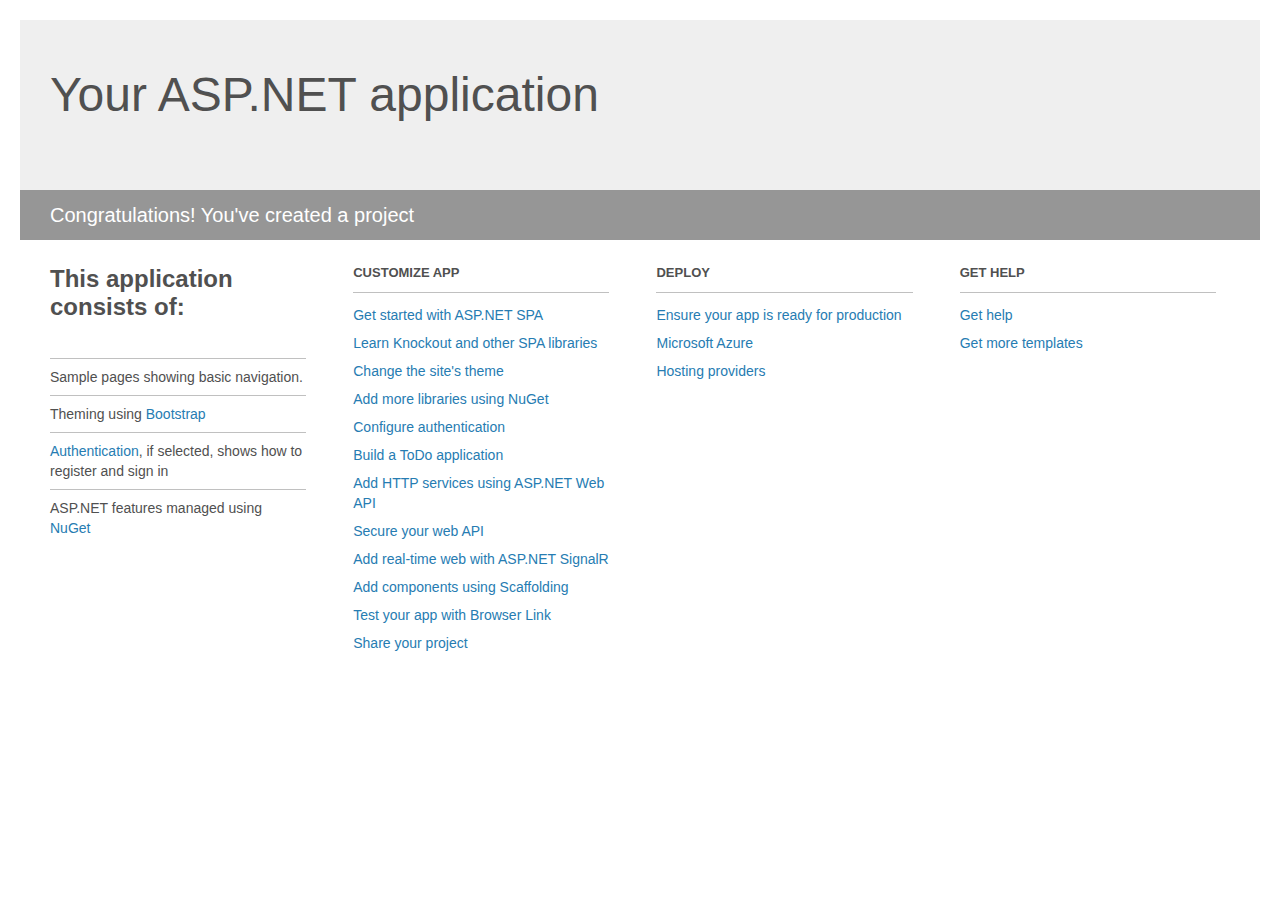
<file: Web/Project_Readme.html>
﻿<!DOCTYPE html>
<html lang="en">
<head>
    <meta charset="utf-8" />
    <title>Your ASP.NET application</title>
    <style>
        body {
            background: #fff;
            color: #505050;
            font: 14px 'Segoe UI', tahoma, arial, helvetica, sans-serif;
            margin: 20px;
            padding: 0;
        }

        #header {
            background: #efefef;
            padding: 0;
        }

        h1 {
            font-size: 48px;
            font-weight: normal;
            margin: 0;
            padding: 0 30px;
            line-height: 150px;
        }

        p {
            font-size: 20px;
            color: #fff;
            background: #969696;
            padding: 0 30px;
            line-height: 50px;
        }

        #main {
            padding: 5px 30px;
        }

        .section {
            width: 21.7%;
            float: left;
            margin: 0 0 0 4%;
        }

            .section h2 {
                font-size: 13px;
                text-transform: uppercase;
                margin: 0;
                border-bottom: 1px solid silver;
                padding-bottom: 12px;
                margin-bottom: 8px;
            }

            .section.first {
                margin-left: 0;
            }

                .section.first h2 {
                    font-size: 24px;
                    text-transform: none;
                    margin-bottom: 25px;
                    border: none;
                }

                .section.first li {
                    border-top: 1px solid silver;
                    padding: 8px 0;
                }

            .section.last {
                margin-right: 0;
            }

        ul {
            list-style: none;
            padding: 0;
            margin: 0;
            line-height: 20px;
        }

        li {
            padding: 4px 0;
        }

        a {
            color: #267cb2;
            text-decoration: none;
        }

            a:hover {
                text-decoration: underline;
            }
    </style>
</head>
<body>

    <div id="header">
        <h1>Your ASP.NET application</h1>
        <p>Congratulations! You've created a project</p>
    </div>

    <div id="main">
        <div class="section first">
            <h2>This application consists of:</h2>
            <ul>
                <li>Sample pages showing basic navigation.</li> 
                <li>Theming using <a href="http://go.microsoft.com/fwlink/?LinkID=320754">Bootstrap</a></li>
                <li><a href="http://go.microsoft.com/fwlink/?LinkID=320755">Authentication</a>, if selected, shows how to register and sign in</li>
                <li>ASP.NET features managed using <a href="http://go.microsoft.com/fwlink/?LinkID=320777">NuGet</a></li>
            </ul>
        </div>

        <div class="section">
            <h2>Customize app</h2>
            <ul>
                <li><a href="http://go.microsoft.com/fwlink/?LinkID=320778">Get started with ASP.NET SPA</a></li>
                <li><a href="http://go.microsoft.com/fwlink/?LinkID=320779">Learn Knockout and other SPA libraries</a></li>
                <li><a href="http://go.microsoft.com/fwlink/?LinkID=320758">Change the site's theme</a></li>
                <li><a href="http://go.microsoft.com/fwlink/?LinkID=320759">Add more libraries using NuGet</a></li>
                <li><a href="http://go.microsoft.com/fwlink/?LinkID=320780">Configure authentication</a></li>
                <li><a href="http://go.microsoft.com/fwlink/?LinkID=320955">Build a ToDo application</a></li>
                <li><a href="http://go.microsoft.com/fwlink/?LinkID=320763">Add HTTP services using ASP.NET Web API</a></li>
                <li><a href="http://go.microsoft.com/fwlink/?LinkID=320764">Secure your web API</a></li>
                <li><a href="http://go.microsoft.com/fwlink/?LinkID=320765">Add real-time web with ASP.NET SignalR</a></li>
                <li><a href="http://go.microsoft.com/fwlink/?LinkID=320766">Add components using Scaffolding</a></li>
                <li><a href="http://go.microsoft.com/fwlink/?LinkID=320767">Test your app with Browser Link</a></li>
                <li><a href="http://go.microsoft.com/fwlink/?LinkID=320768">Share your project</a></li>
            </ul>
        </div>

        <div class="section">
            <h2>Deploy</h2>
            <ul>
                <li><a href="http://go.microsoft.com/fwlink/?LinkID=320769">Ensure your app is ready for production</a></li>
                <li><a href="http://go.microsoft.com/fwlink/?LinkID=320770">Microsoft Azure</a></li>
                <li><a href="http://go.microsoft.com/fwlink/?LinkID=320771">Hosting providers</a></li>
            </ul>
        </div>

        <div class="section last">
            <h2>Get help</h2>
            <ul>
                <li><a href="http://go.microsoft.com/fwlink/?LinkID=320772">Get help</a></li>
                <li><a href="http://go.microsoft.com/fwlink/?LinkID=320773">Get more templates</a></li>
            </ul>
        </div>
    </div>

</body>
</html>
</file>
<file: css/main.css>
html, body {
	width: auto!important;
	overflow-x: hidden!important;
}
.poiret-one-regular {
	font-family: "Poiret One", sans-serif;
	font-weight: 400;
	font-style: normal;
  }  
body { 
	font-family: 'Open Sans', sans serif; 
}
.featured {
	background-color:#dcd860;
	background-color: #000000;
}
.h1, h1, .h3, h3 {
	font-family: "Poiret One", sans-serif;
	font-weight: 400;
	font-style: normal;
}
.about-me img{ 
	padding: 10px;
	width: 100%;
}
.bg-success {
	--bs-bg-opacity: .5;
	background-color: rgba(var(--bs-success-rgb), var(--bs-bg-opacity)) !important;
  }*/
a, a:hover, a:focus{
	text-decoration: none;
}
a {
    color:#e0e54c;
}
a:focus { 
    outline: none; 
}
.showcase-single-content{
	margin-top: 20px; 
	margin-bottom: 30px;
	background-color: white;
}
.showcase-single-item-wrap{
	padding: 20px;
}
.showcase-single-item-inner img{ 
	width: 100%;
}
</file>
